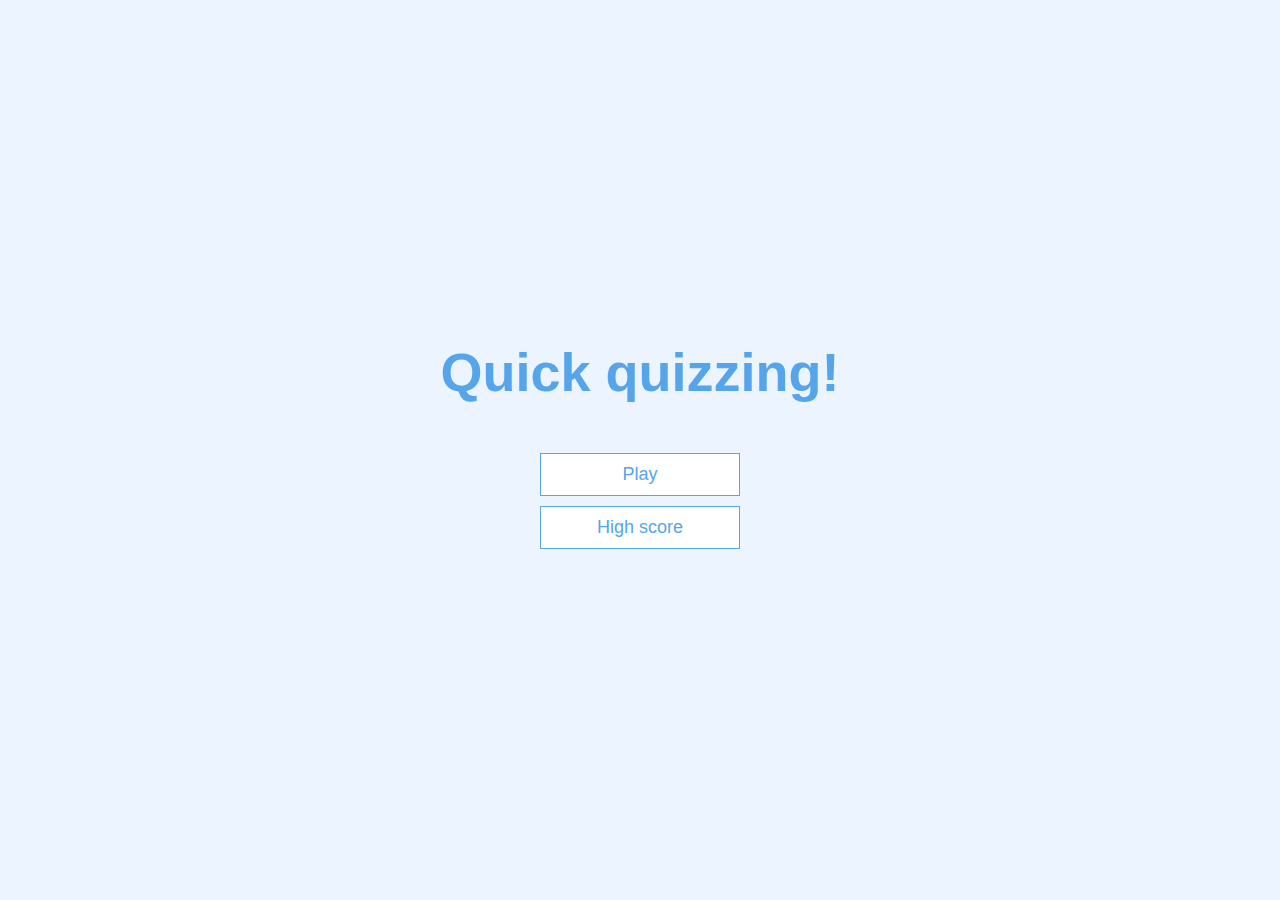
<file: index.html>
<!DOCTYPE html>
<html lang = "en">
<head>
	<meta charset ="UTF-8"/>
	<meta name = "viewport" content ="width=device-width,initial-scale=1.0"/>
	<meta http-equiv="X-UA-Compatible" content = "ie=edge"/>
	<title>  Quiz </title>
	<link rel ="stylesheet" href = "/app.css"/>
<body>
	<div class="container">

	 <div id="home" class="flex-center flex-column">
	<h1> Quick quizzing!</h1>
	<a class="btn" href ="/game.html">Play </a>
	<a class="btn" href ="/highscores.html"> High score</a>
	</div>
	</div>
</body>
</head>
</html>
</file>
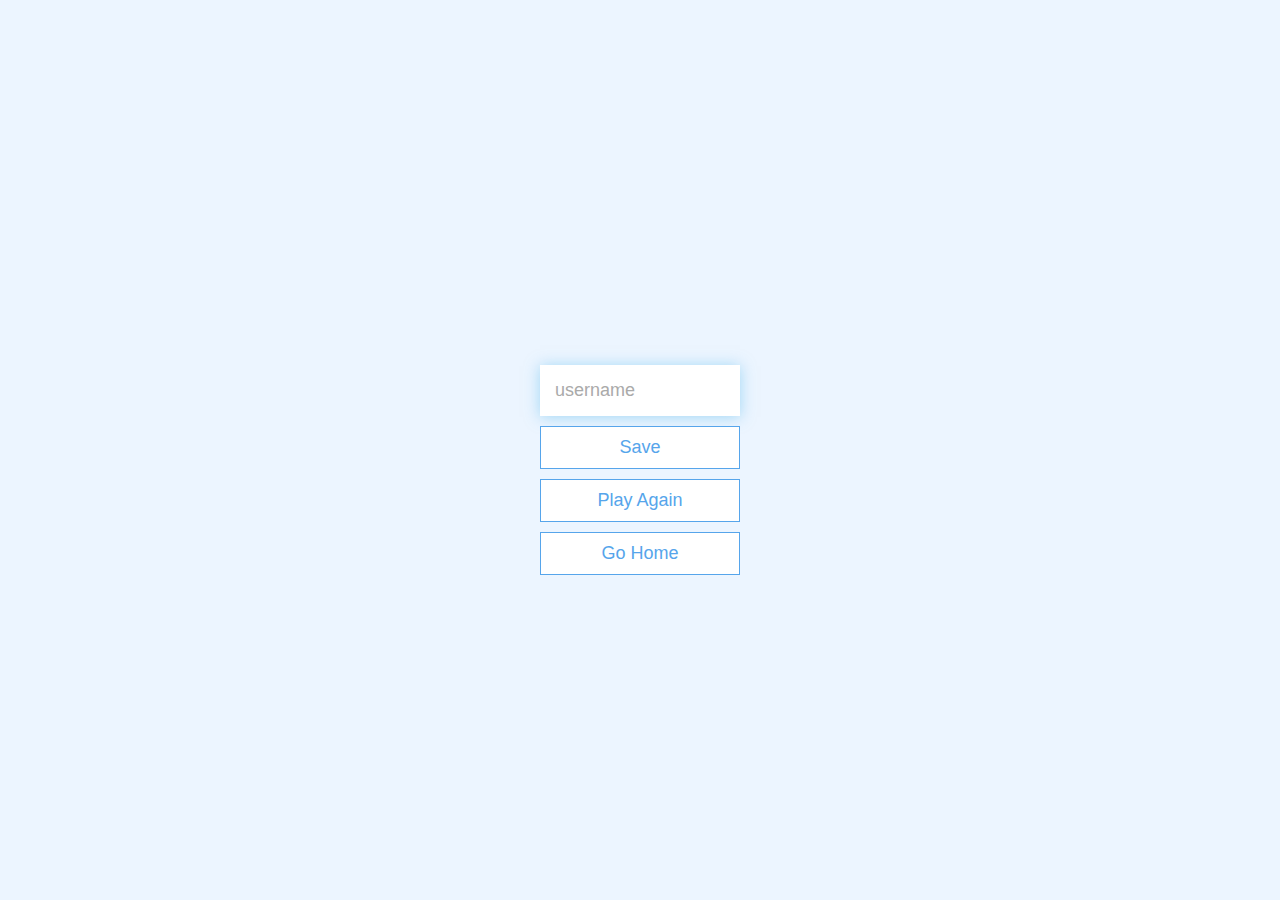
<file: end.html>
<!DOCTYPE html>
<html lang="en">
  <head>
    <meta charset="UTF-8" />
    <meta name="viewport" content="width=device-width, initial-scale=1.0" />
    <meta http-equiv="X-UA-Compatible" content="ie=edge" />
    <title>Congrats!</title>
    <link rel="stylesheet" href="app.css" />
  </head>
  <body>
    <div class="container">
      <div id="end" class="flex-center flex-column">
        <h1 id="finalScore"> </h1>
        <form>
          <input
            type="text"
            name="username"
            id="username"
            placeholder="username"
          />
          <button
            type="submit"
            class="btn"
            id="saveScoreBtn"
            onclick="saveHighScore(event)"
            disabled
          >
            Save
          </button>
        </form>
        <a class="btn" href="/game.html">Play Again</a>
        <a class="btn" href="/">Go Home</a>
      </div>
    </div>
    <script src="end.js"></script>
  </body>
</html>
</file>
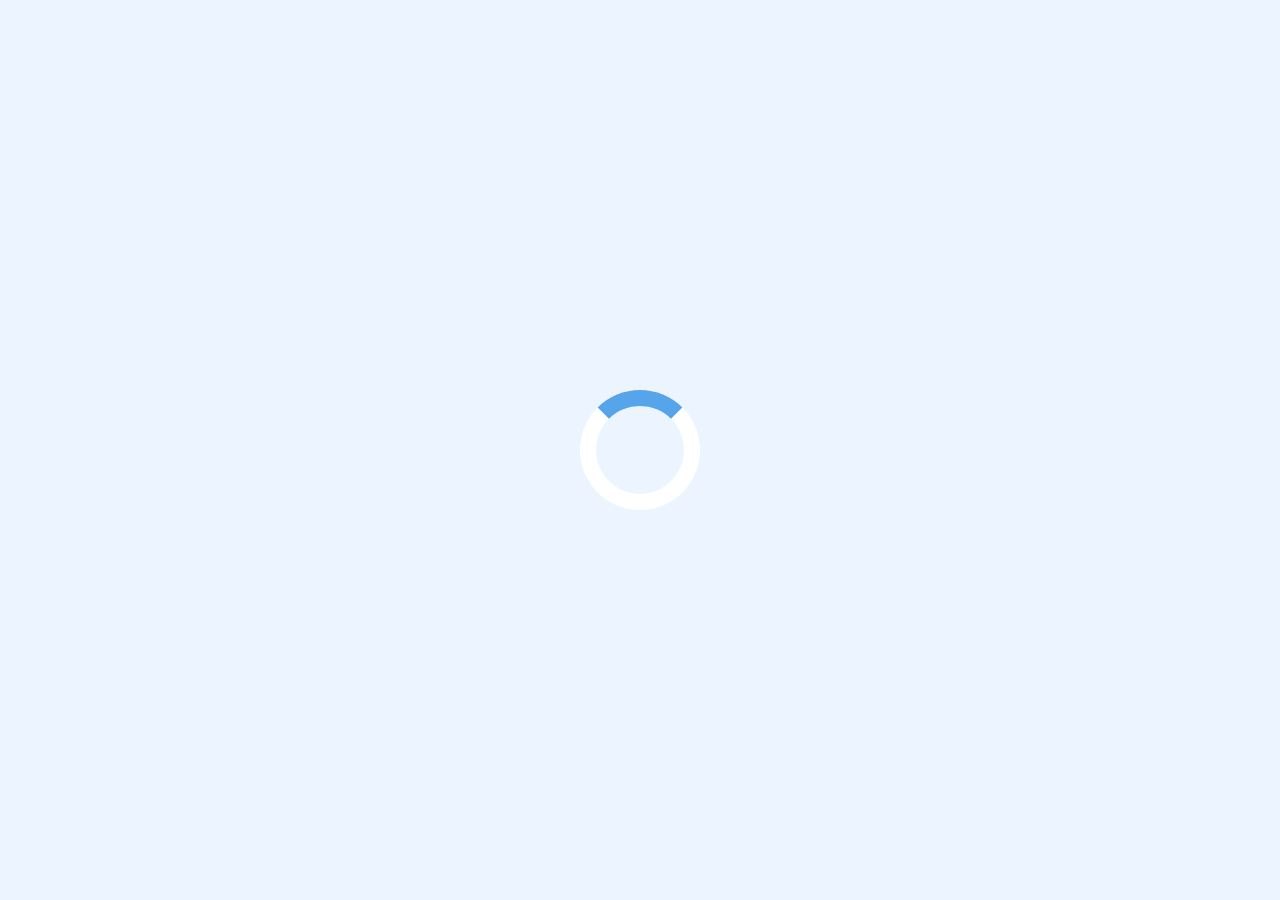
<file: game.html>
<!DOCTYPE html>
<html lang="en">
  <head>
    <meta charset="UTF-8" />
    <meta name="viewport" content="width=device-width, initial-scale=1.0" />
    <meta http-equiv="X-UA-Compatible" content="ie=edge" />
    <title>Quick Quiz - Play</title>
    <link rel="stylesheet" href="app.css" />
    <link rel="stylesheet" href="game.css" />
  </head>
  <body>
    <div class="container">
      <div id="loader"></div>
      <div id="game" class="justify-center flex-column hidden">
        <div id="hud">
          <div id="hud-item">
            <p id="progressText" class="hud-prefix">
              Question
            </p>
            <div id="progressBar">
              <div id="progressBarFull"></div>
            </div>
          </div>
          <div id="hud-item">
            <p class="hud-prefix">
              Score
            </p>
            <h1 class="hud-main-text" id="score">
              0
            </h1>
          </div>
        </div>
        <h2 id="question"></h2>
        <div class="choice-container">
          <p class="choice-prefix">A</p>
          <p class="choice-text" data-number="1"></p>
        </div>
        <div class="choice-container">
          <p class="choice-prefix">B</p>
          <p class="choice-text" data-number="2"></p>
        </div>
        <div class="choice-container">
          <p class="choice-prefix">C</p>
          <p class="choice-text" data-number="3"></p>
        </div>
        <div class="choice-container">
          <p class="choice-prefix">D</p>
          <p class="choice-text" data-number="4"></p>
        </div>
      </div>
    </div>
    <script src="game.js"></script>
  </body>
</html>
</file>
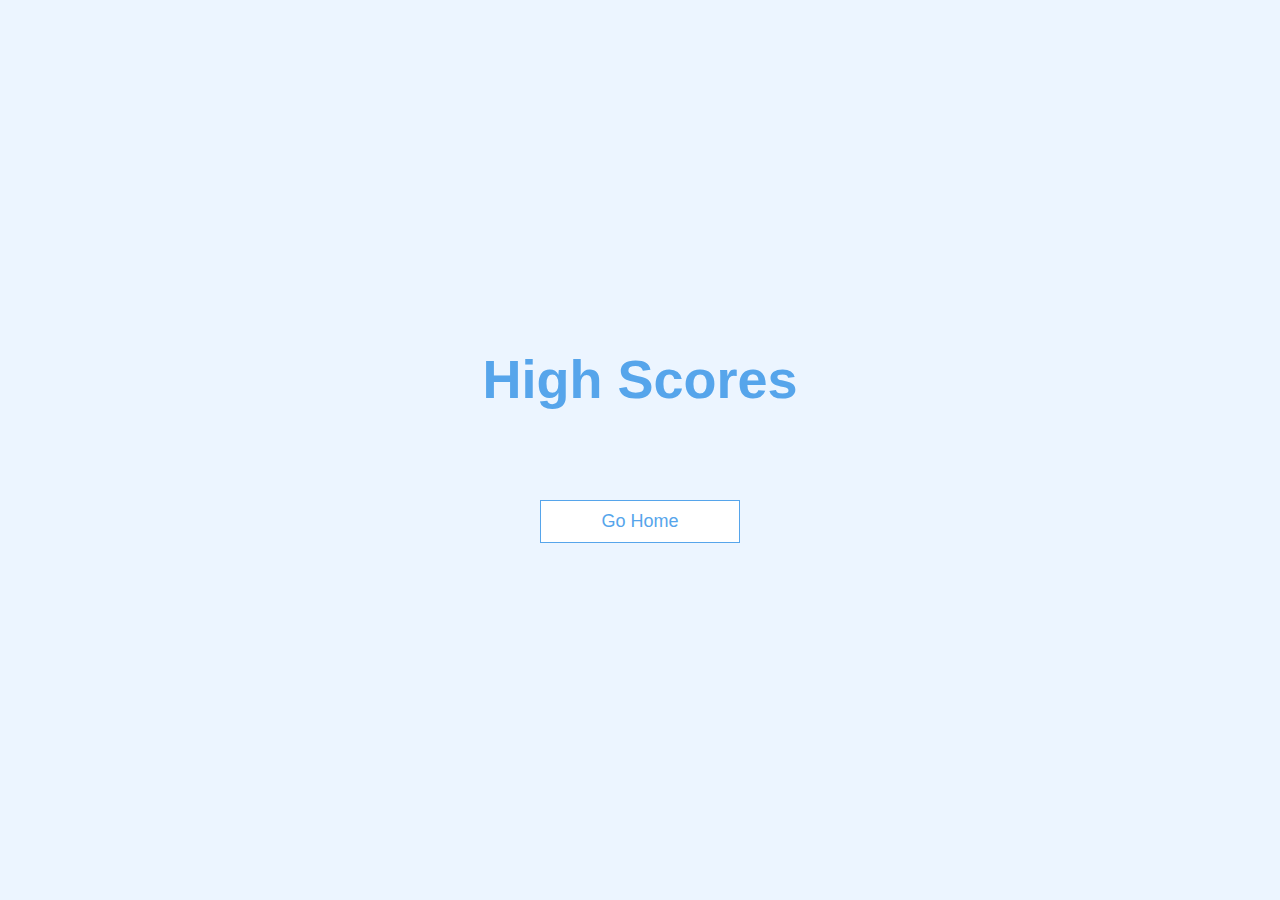
<file: highscores.html>
<!DOCTYPE html>
<html lang="en">
  <head>
    <meta charset="UTF-8" />
    <meta name="viewport" content="width=device-width, initial-scale=1.0" />
    <meta http-equiv="X-UA-Compatible" content="ie=edge" />
    <title>High Scores</title>
    <link rel="stylesheet" href="app.css" />
    <link rel="stylesheet" href="highscores.css" />
  </head>
  <body>
    <div class="container">
      <div id="highScores" class="flex-center flex-column">
        <h1 id="finalScore">High Scores</h1>
        <ul id="highScoresList"></ul>
        <a class="btn" href="/">Go Home</a>
      </div>
    </div>
    <script src="highscores.js"></script>
  </body>
</html>
</file>
<file: app.css>
:root {
  background-color: #ecf5ff;
  font-size: 62.5%;
}

* {
  box-sizing: border-box;
  font-family: Arial, Helvetica, sans-serif;
  margin: 0;
  padding: 0;
  color: #333;
}

h1,
h2,
h3,
h4 {
  margin-bottom: 1rem;
}

h1 {
  font-size: 5.4rem;
  color: #56a5eb;
  margin-bottom: 5rem;
}

h1 > span {
  font-size: 2.4rem;
  font-weight: 500;
}

h2 {
  font-size: 4.2rem;
  margin-bottom: 4rem;
  font-weight: 700;
}

h3 {
  font-size: 2.8rem;
  font-weight: 500;
}

/* UTILITIES */

.container {
  width: 100vw;
  height: 100vh;
  display: flex;
  justify-content: center;
  align-items: center;
  max-width: 80rem;
  margin: 0 auto;
  padding: 2rem;
}

.container > * {
  width: 100%;
}

.flex-column {
  display: flex;
  flex-direction: column;
}

.flex-center {
  justify-content: center;
  align-items: center;
}

.justify-center {
  justify-content: center;
}

.text-center {
  text-align: center;
}

.hidden {
  display: none;
}

/* BUTTONS */
.btn {
  font-size: 1.8rem;
  padding: 1rem 0;
  width: 20rem;
  text-align: center;
  border: 0.1rem solid #56a5eb;
  margin-bottom: 1rem;
  text-decoration: none;
  color: #56a5eb;
  background-color: white;
}

.btn:hover {
  cursor: pointer;
  box-shadow: 0 0.4rem 1.4rem 0 rgba(86, 185, 235, 0.5);
  transform: translateY(-0.1rem);
  transition: transform 150ms;
}

.btn[disabled]:hover {
  cursor: not-allowed;
  box-shadow: none;
  transform: none;
}
form {
  width: 100%;
  display: flex;
  flex-direction: column;
  align-items: center;
}

input {
  margin-bottom: 1rem;
  width: 20rem;
  padding: 1.5rem;
  font-size: 1.8rem;
  border: none;
  box-shadow: 0 0.1rem 1.4rem 0 rgba(86, 185, 235, 0.5);
}

input::placeholder {
  color: #aaa;
}
</file>
<file: game.css>
.choice-container {
  display: flex;
  margin-bottom: 0.5rem;
  width: 100%;
  font-size: 1.8rem;
  border: 0.1rem solid rgb(86, 165, 235, 0.25);
  background-color: white;
}

.choice-container:hover {
  cursor: pointer;
  box-shadow: 0 0.4rem 1.4rem 0 rgba(86, 185, 235, 0.5);
  transform: translateY(-0.1rem);
  transition: transform 150ms;
}

.choice-prefix {
  padding: 1.5rem 2.5rem;
  background-color: #56a5eb;
  color: white;
}

.choice-text {
  padding: 1.5rem;
  width: 100%;
}

.correct {
  background-color: #28a745;
}

.incorrect {
  background-color: #dc3545;
}

/* HUD */

#hud {
  display: flex;
  justify-content: space-between;
}

.hud-prefix {
  text-align: center;
  font-size: 2rem;
}

.hud-main-text {
  text-align: center;
}

#progressBar {
  width: 20rem;
  height: 4rem;
  border: 0.3rem solid #56a5eb;
  margin-top: 1.5rem;
}

#progressBarFull {
  height: 3.4rem;
  background-color: #56a5eb;
  width: 0%;
}

/* LOADER */
#loader {
  border: 1.6rem solid white;
  border-radius: 50%;
  border-top: 1.6rem solid #56a5eb;
  width: 12rem;
  height: 12rem;
  animation: spin 2s linear infinite;
}

@keyframes spin {
  0% {
    transform: rotate(0deg);
  }
  100% {
    transform: rotate(360deg);
  }
}
</file>
<file: highscores.css>
#highScoresList {
    list-style: none;
    padding-left: 0;
    margin-bottom: 4rem;
  }
  
  .high-score {
    font-size: 2.8rem;
    margin-bottom: 0.5rem;
  }
  
  .high-score:hover {
    transform: scale(1.025);
  }
</file>
